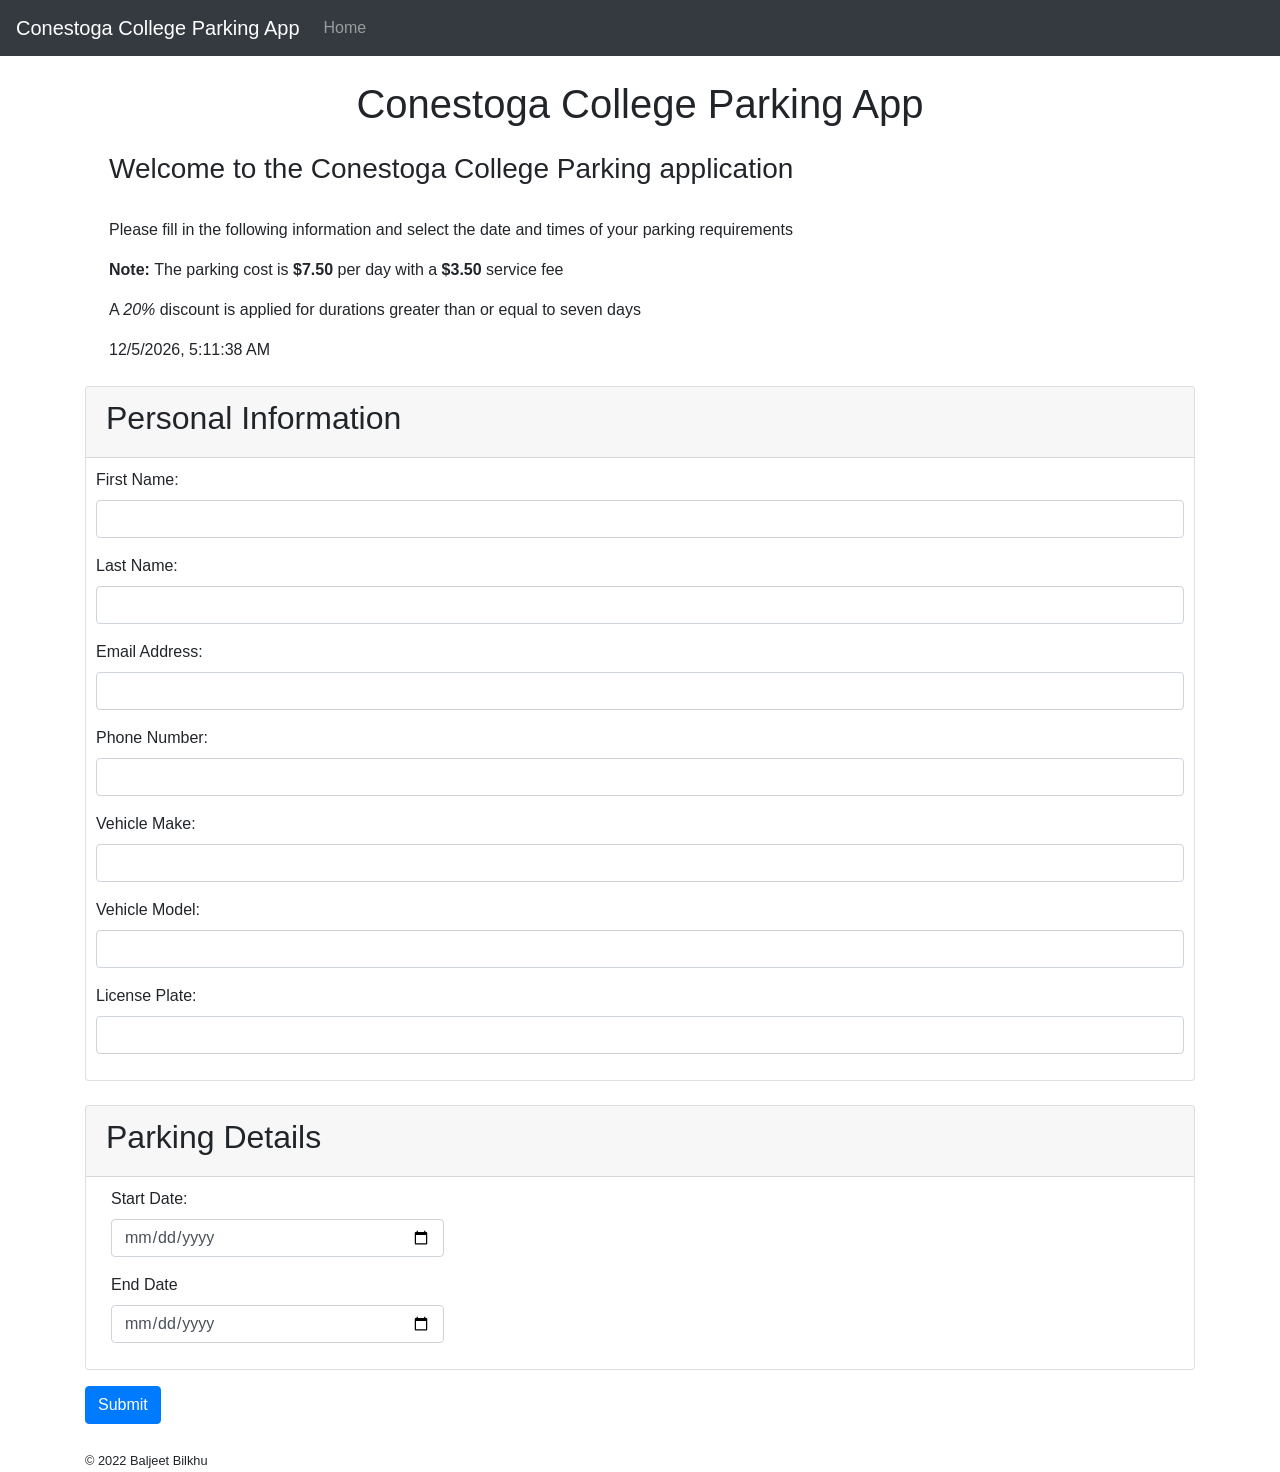
<file: index.html>
<!--
Conestoga College
Created by: Baljeet Bilkhu
Created on: June 13th, 2022
-->
<!DOCTYPE html>
<html lang="en">

<head>
    <meta charset="utf-8">
    <meta name="viewport" content="width=device-width, initial-scale=1, shrink-to-fit=no">
    <meta name="description" content="">
    <meta name="author" content="Mark Otto, Jacob Thornton, and Bootstrap contributors">
    <meta name="generator" content="Jekyll v3.8.6">
    <title>Conestoga College Parking App</title>

    <link rel="canonical" href="https://getbootstrap.com/docs/4.4/examples/starter-template/">

    <link rel="stylesheet" href="css/bootstrap.min.css">
    <link rel="stylesheet" href="css/pcmystyle.css">

    <!--    scripts-->
    <script src="js/lib/jquery-3.4.1.slim.min.js"></script>
    <script src="js/lib/jquery.validate.js"></script>
    <script src="js/lib/bootstrap.bundle.min.js"></script>

    <!--   MY scripts-->
    <script src="js/jsfile.js"></script>

</head>

<body data-new-gr-c-s-check-loaded="14.1003.0" data-gr-ext-installed="">
    <nav class="navbar navbar-expand-md navbar-dark bg-dark fixed-top">
        <a class="navbar-brand" href="index.html">Conestoga College Parking App</a>


        <div class="collapse navbar-collapse" id="navbarsExampleDefault">
            <ul class="navbar-nav mr-auto">
                <li class="nav-item">
                    <a class="nav-link" href="index.html">Home</a>
                </li>
            </ul>
        </div>
    </nav>
    <main role="main" class="container" style="padding-top: 5em">
        <h1 style="text-align: center;">Conestoga College Parking App</h1>
        <div class="m-4">
            <p>
            <h3>Welcome to the Conestoga College Parking application</h3>
            <br>
            <p>Please fill in the following information and select the date and times of your parking requirements</p>
            <p><b>Note: </b>The parking cost is <b>$7.50</b> per day with a <b>$3.50</b> service fee</p>
            <p>A <i>20%</i> discount is applied for durations greater than or equal to seven days</p>

            <script>
                setInterval(() => $("#dateTime").text(new Date().toLocaleString()), 1000);
            </script>
            <p id="dateTime"></p>

        </div>
        <form id="registrationForm">
            <div class="form-group">
                <div class="card" style="">
                    <div class="card-header">
                        <h2>Personal Information</h2>
                    </div>

                    <div style="padding: 10px">
                        <div class="form-group">
                            <label for="firstName">First Name:</label>
                            <input type="text" class="form-control" id="firstName" name="firstName">
                        </div>
                        <div class="form-group">
                            <label for="lastName">Last Name:</label>
                            <input type="text" class="form-control" id="lastName" name="lastName">
                        </div>

                        <div class="form-group">
                            <label for="email">Email Address:</label>
                            <input type="email" class="form-control" id="email" name="email">
                        </div>
                        <div class="form-group">
                            <label for="phone">Phone Number:</label>
                            <input type="phone" class="form-control" id="phone" name="phone">
                        </div>
                        <div class="form-group">
                            <label for="make">Vehicle Make:</label>
                            <input type="text" class="form-control" id="make" name="make">
                        </div>
                        <div class="form-group">
                            <label for="model">Vehicle Model:</label>
                            <input type="text" class="form-control" id="model" name="model">
                        </div>
                        <div class="form-group">
                            <label for="licensePlate">License Plate:</label>
                            <input type="text" class="form-control" id="licensePlate" name="licensePlate">
                        </div>
                    </div>

                </div>
                <br>
                <div class="card" style="">
                    <div class="card-header">
                        <h2>Parking Details</h2>
                    </div>

                    <div style="padding: 10px">
                        <div class="form-group col-md-4">
                            <label for="startDate">Start Date:</label>
                            <input type="date" class="form-control" id="startDate" name="startDate">
                        </div>
                        <div class="form-group col-md-4">
                            <label for="endDate">End Date</label>
                            <input type="date" class="form-control" id="endDate" name="endDate">
                        </div>

                    </div>

                </div>



            </div>
            <a type="button" class="btn btn-primary" id="btnSubmit" onclick="Register()" style="color: white">Submit</a>
            <br><br>
            <small>&copy; 2022 Baljeet Bilkhu</small>
        </form>
    </main>
</body>


</html>
</file>
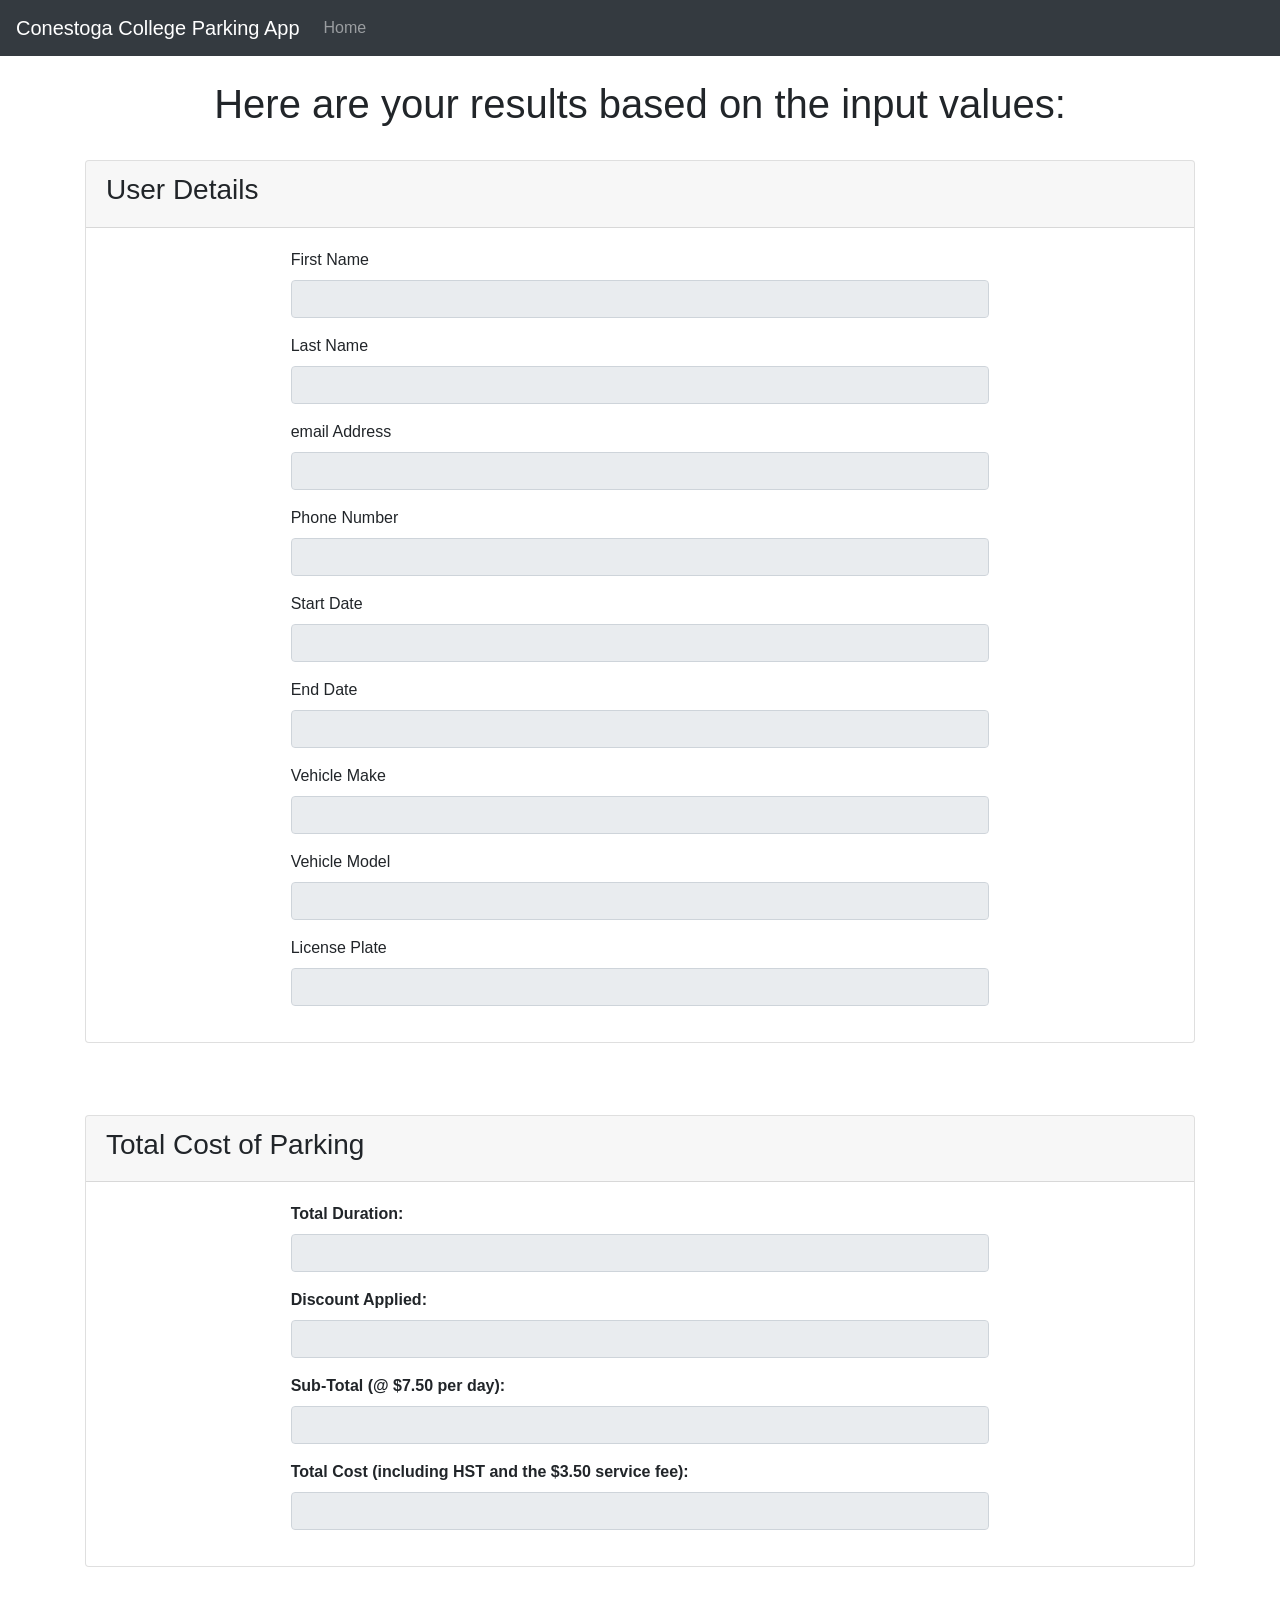
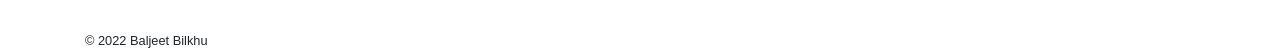
<file: viewResults.html>
<!--
Conestoga College
Created by: Baljeet Bilkhu
Created on: June 15th, 2022
-->

<html lang="en">

<head>
    <meta charset="utf-8">
    <meta name="viewport" content="width=device-width, initial-scale=1, shrink-to-fit=no">
    <meta name="description" content="">
    <meta name="author" content="Mark Otto, Jacob Thornton, and Bootstrap contributors">
    <meta name="generator" content="Jekyll v3.8.6">
    <title>Results!</title>

    <link rel="canonical" href="https://getbootstrap.com/docs/4.4/examples/starter-template/">

    <link rel="stylesheet" href="css/bootstrap.min.css">
    <link rel="stylesheet" href="css/pcmystyle.css">

    <!--    scripts-->
    <script src="js/lib/jquery-3.4.1.slim.min.js"></script>
    <script src="js/lib/jquery.validate.js"></script>
    <script src="js/lib/bootstrap.bundle.min.js"></script>

    <!--   MY scripts-->
    <script src="js/jsfile.js"></script>

    <script>
        $(document).ready(function () {
            var id = window.location.search.substring(1);
            console.log(id);

            LoadRegistrationData(id);
        });

    </script>

</head>

<body data-new-gr-c-s-check-loaded="14.1003.0" data-gr-ext-installed="">
    <nav class="navbar navbar-expand-md navbar-dark bg-dark fixed-top">
        <a class="navbar-brand" href="index.html">Conestoga College Parking App</a>


        <div class="collapse navbar-collapse" id="navbarsExampleDefault">
            <ul class="navbar-nav mr-auto">
                <li class="nav-item">
                    <a class="nav-link" href="index.html">Home</a>
                </li>
            </ul>
        </div>
    </nav>

    <main role="main" class="container" style="padding-top: 5em">
        <h1 style="text-align: center;">Here are your results based on the input values:</h1><br>
        <div class="form-group">

            <div class="card">
                <div class="card-header">
                    <h3>User Details</h3>
                </div>
                <div class="card-body col-md-8" style="margin: auto">

                    <div class="form-group ">
                        <label for="firstName">First Name</label>
                        <input type="text" class="form-control" id="firstName" name="firstName" disabled>
                    </div>

                    <div class="form-group ">
                        <label for="lastName">Last Name</label>
                        <input type="text" class="form-control" id="lastName" name="lastName" disabled>
                    </div>

                    <div class="form-group ">
                        <label for="email">email Address</label>
                        <input type="text" class="form-control" id="email" name="email" disabled>
                    </div>

                    <div class="form-group ">
                        <label for="phone">Phone Number</label>
                        <input type="text" class="form-control" id="phone" name="phone" disabled>
                    </div>
                    <div class="form-group ">
                        <label for="startDate">Start Date</label>
                        <input type="text" class="form-control" id="startDate" name="startDate" disabled>
                    </div>

                    <div class="form-group ">
                        <label for="endDate">End Date</label>
                        <input type="text" class="form-control" id="endDate" name="endDate" disabled>
                    </div>


                    <div class="form-group ">
                        <label for="make">Vehicle Make</label>
                        <input type="text" class="form-control" id="make" name="make" disabled>
                    </div>
                    <div class="form-group ">
                        <label for="model">Vehicle Model</label>
                        <input type="text" class="form-control" id="model" name="model" disabled>
                    </div>

                    <div class="form-group ">
                        <label for="licensePlate">License Plate</label>
                        <input type="text" class="form-control" id="licensePlate" name="licensePlate" disabled>
                    </div>
                </div>
            </div>
            <br><br>
            <br>
            <div class="card">
                <div class="card-header">
                    <h3>Total Cost of Parking</h3>
                </div>
                <div class="card-body col-md-8" style="margin: auto">
                    <div class="form-group">
                        <label for="duration"><strong>Total Duration:</strong></label>
                        <input type="text" class="form-control" id="duration" name="duration" disabled>
                    </div>

                    <div class="form-group">
                        <label for="discountApplied"><strong>Discount Applied:</strong></label>
                        <input type="text" class="form-control" id="discountApplied" name="discountApplied" disabled>
                    </div>

                    <div class="form-group">
                        <label for="subTotal"><strong>Sub-Total (@ $7.50 per day):</strong></label>
                        <input type="text" class="form-control" id="subTotal" name="subTotal" disabled>
                    </div>

                    <div class="form-group">
                        <label for="totalPrice"><strong>Total Cost (including HST and the $3.50 service
                                fee):</strong></label>
                        <input type="text" class="form-control" id="totalPrice" name="totalPrice" disabled>
                    </div>


                </div>
            </div>

        </div>
        <br><br>
        <small>&copy; 2022 Baljeet Bilkhu</small>
    </main>

</body>

</html>
</file>
<file: css/pcmystyle.css>
label.error{
    color: #F00;
}

input.error,
select.error,
textarea.error {
    border: 1px red solid;
}
</file>
